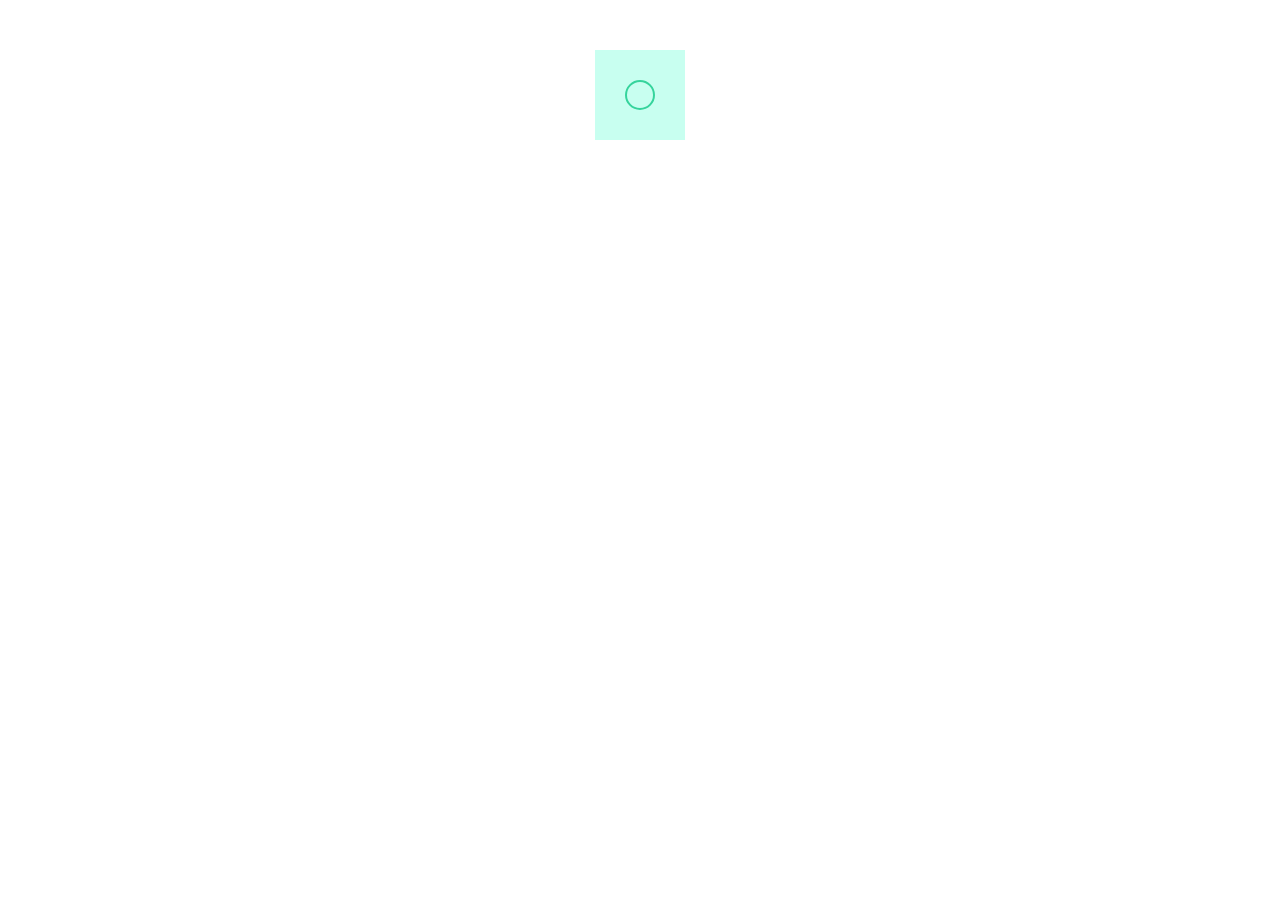
<file: ring/index.html>
<!DOCTYPE html>
<html>
	<head>
		<title>Ring Loader in CSS</title>
		<link rel="stylesheet" type="text/css" href="main.css">
		<meta name="viewport" content="width=device-width, initial-scale=1, maximum-scale=1">
	</head>
	<body>
		<section>
			<figure id="c">
				<div class="h">
					<div></div>
				</div>
				<div class="h">
					<div></div>
				</div>
			</figure>
		</section>
	</body>
</html>
</file>
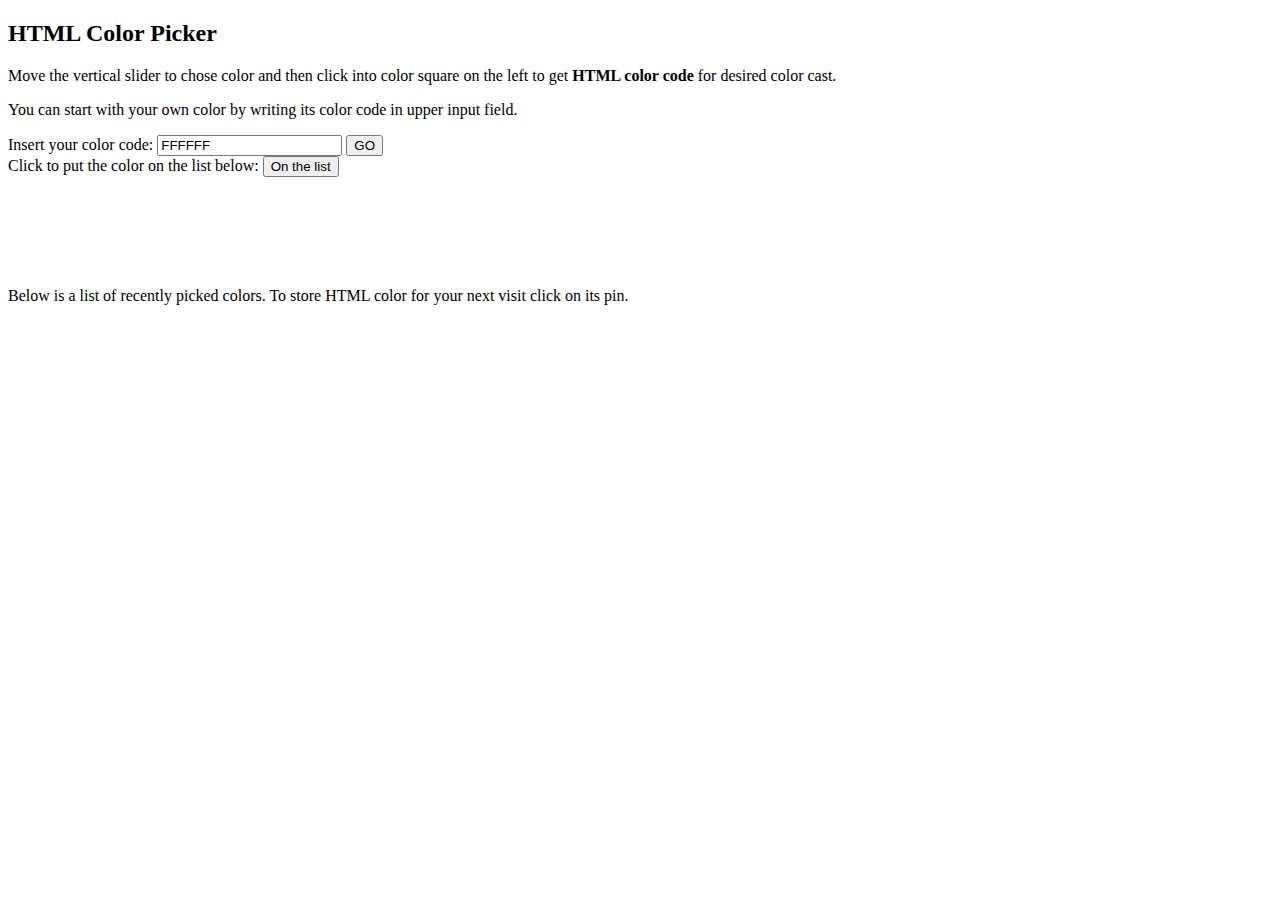
<file: shade/index.html>
<!DOCTYPE html>
<html>
	<head> 
		<link rel="stylesheet" type="text/css" href="http://c632769.r69.cf2.rackcdn.com/hcc_015.css" />

		<meta http-equiv="Content-Type" content="text/html; charset=utf-8" />
		<title>Html Color Codes</title>
		<meta name="description" content="Get HTML color codes for your website. Color chart, color picker and color palettes." />
		<META NAME="keywords" content="html, color, codes, chart, picker, hex">
		<link rel="shortcut icon" href="http://c632769.r69.cf2.rackcdn.com/favicon.ico" type="image/x-icon" />
	<script type="text/javascript">
	  var _gaq = _gaq || [];
	  _gaq.push(['_setAccount', 'UA-814714-1']);
	  _gaq.push(['_trackPageview']);
	  
	  (function() {
	    var ga = document.createElement('script'); ga.type = 'text/javascript'; ga.async = true;
	    ga.src = ('https:' == document.location.protocol ? 'https://ssl' : 'http://www') + '.google-analytics.com/ga.js';
	    var s = document.getElementsByTagName('script')[0]; s.parentNode.insertBefore(ga, s);
	  })();
	var rndnum = Math.random();  
	</script>
	</head>
	<body>
		<h2>HTML Color Picker</h2>
		<p>Move the vertical slider to chose color and then click into color square on the left to get 
		<b>HTML color code</b> for desired color cast.</p>
		<p>You can start with your own color by writing its color code in upper input field.</p>

		<div id="insertcolor">
		Insert your color code:
		<input type="text" maxlength="7" value="FFFFFF" id="startcolor" name="startcolor">
		<button id="newcolor">GO</button>
		</div>
		<div id="container"></div>
		<script type="text/javascript" src="http://c632769.r69.cf2.rackcdn.com/cpcc_002.js"></script>
		<script type="text/javascript" language="javascript">
		(function() {
			var Event = YAHOO.util.Event, picker, hexcolor;
			
			Event.onDOMReady(function() {
			picker = new YAHOO.widget.ColorPicker("container", {
				showhsvcontrols: true,
				showhexcontrols: true,
				showwebsafe: false });
				picker.skipAnim=true;	
				var onRgbChange = function(o) {
					setTimeout ("document.getElementById('yui-picker-hex').select()", 50);
				}
				picker.on("rgbChange", onRgbChange);
				Event.on("newcolor", "click", function(e) {
					hexcolor = cc(document.getElementById('startcolor').value);
					picker.setValue([HexToR(hexcolor), HexToG(hexcolor), HexToB(hexcolor)], false); 
				});
			});
		})();
		</script>
		<div id="insertcolor">
		Click to put the color on the list below:
		<button id="newcolor" onclick="CPklik()">On the list</button>
		</div>
		<script async src="//pagead2.googlesyndication.com/pagead/js/adsbygoogle.js"></script>
		<!-- BelowColorPicker -->
		<ins class="adsbygoogle"
		     style="display:inline-block;width:728px;height:90px"
		     data-ad-client="ca-pub-6483924506584584"
		     data-ad-slot="8304431024"></ins>
		<script>
		(adsbygoogle = window.adsbygoogle || []).push({});
		</script>
		<p>Below is a list of recently picked colors. To store HTML color for your next visit click on its pin.</p>
		<div ID="CP" class="wrapper"></div>

		<script type="text/javascript">
			document.write("<sc"+"ript type='text/javas"+"cript'>(function() { ChartLoadEvent();})(); </scri"+"pt>");

			function httpGet(theUrl) {
				var xmlHttp = null;

				xmlHttp = new XMLHttpRequest();
				xmlHttp.open( "GET", theUrl, false );
				xmlHttp.send( null );
				return xmlHttp.responseText;
			}
		</script>
	</body>
</html>
</file>
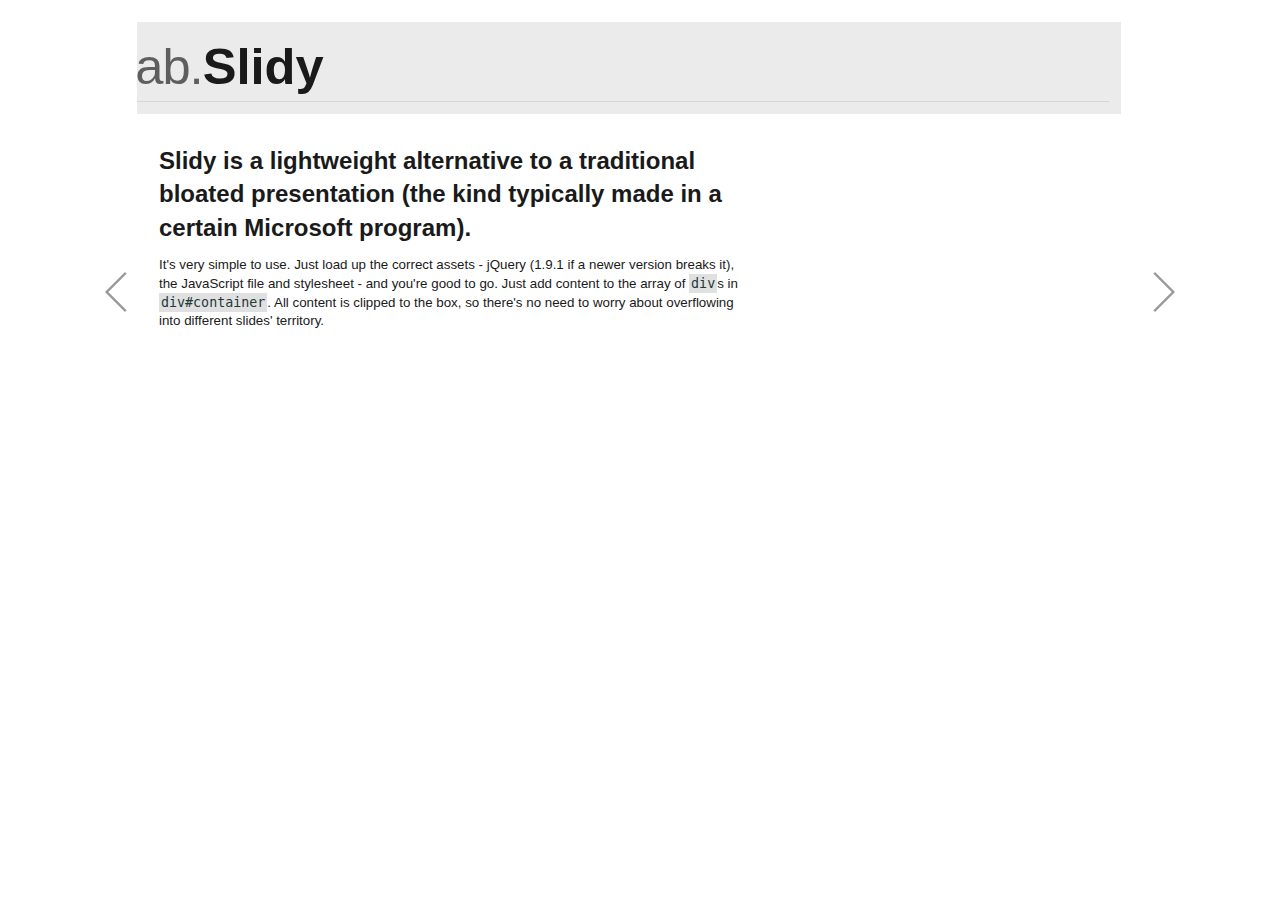
<file: slidy/index.html>
<!doctype html>
<html>
	<head>
		<meta charset="utf-8" />
		<title>lab.Slidy</title>
		<link rel="stylesheet" type="text/css" href="../common.css" />
		<link rel="stylesheet" type="text/css" href="main.css" />
		<link rel="shortcut icon" type="image/x-icon" href="favicon.ico" />
		<script src="http://ajax.googleapis.com/ajax/libs/jquery/1.9.1/jquery.min.js" type="text/javascript" charset="UTF-8"></script>
		<script src="slidy.js" type="text/javascript"></script>
	</head>
	<body>
		<div>
			<div id="container">
				<div>
					<h1><span id="fade">lab.</span><span id="bold">Slidy</span></h1>
					<p>Slidy is a lightweight alternative to a traditional bloated presentation (the kind typically made in a certain Microsoft program).</p>
					<p>It's very simple to use. Just load up the correct assets - jQuery (1.9.1 if a newer version breaks it), the JavaScript file and stylesheet - and you're good to go. Just add content to the array of <code>div</code>s in <code>div#container</code>. All content is clipped to the box, so there's no need to worry about overflowing into different slides' territory.</p>
				</div>	
				<div>
					<span>I'm a second slide! Yay!</span>
				</div>
				<div>
					<span>If I told you what slide <em>I</em> was, I'm afraid I'd have to kill you.</span>
				</div>
			</div>
			<div class="nav l"></div>
			<div class="nav r"></div>
		</div>
	</body>
</html>
</file>
<file: ring/main.css>
section {
	margin:50px auto;
	padding:30px;
	width:30px;
	background:rgb(200,255,240);
}
section:after {
	content:"";
	display:block;
	clear:both;
}

#c {
	margin:0;
	position:relative;
	width:26px;
	height:26px;
	border:solid 2px #35d49c;
	-webkit-border-radius:15px;
	border-radius:15px;
}
.h {
	top:-7px;
	left:-7px;
	-webkit-border-radius:15px;
	border-radius:15px;
	clip:rect(0px,40px,40px,20px);
}
.h div {
	background-color:rgb(200,255,240);
	clip:rect(0px,20px,40px,0);
}
#c div {
	position:absolute;
	width:40px;
	height:40px;
	-webkit-animation-fill-mode:forwards;
	animation-fill-mode:forwards;
}
.h:not(:first-child),.h div {
	-webkit-animation:ringload 8s linear 2s;
	animation:ringload 8s linear 2s;
}
@keyframes ringload {
	0% {
		-webkit-transform:rotate(0deg);
		-moz-transform:rotate(0deg);
		-o-transform:rotate(0deg);
		transform:rotate(0deg);
	}
	100% {
		-webkit-transform:rotate(180deg);
		-moz-transform:rotate(180deg);
		-o-transform:rotate(180deg);
		transform:rotate(180deg);
	}
}
@-webkit-keyframes ringload {
	0% {
		-webkit-transform:rotate(0deg);
		-moz-transform:rotate(0deg);
		-o-transform:rotate(0deg);
		transform:rotate(0deg);
	}
	100% {
		-webkit-transform:rotate(180deg);
		-moz-transform:rotate(180deg);
		-o-transform:rotate(180deg);
		transform:rotate(180deg);
	}
}
</file>
<file: common.css>
/* typography */
@font-face {
	font-family:'Source Sans Pro';
	font-style:normal;
	font-weight:400;
	src:local('Source Sans Pro'),local('SourceSansPro-Regular'),url(http://themes.googleusercontent.com/static/fonts/sourcesanspro/v7/ODelI1aHBYDBqgeIAH2zlBM0YzuT7MdOe03otPbuUS0.woff) format('woff');
}
@font-face {
	font-family:'Source Sans Pro';
	font-style:normal;
	font-weight:600;
	src:local('Source Sans Pro Semibold'),local('SourceSansPro-Semibold'),url(http://themes.googleusercontent.com/static/fonts/sourcesanspro/v7/toadOcfmlt9b38dHJxOBGJ6-ys_j0H4QL65VLqzI3wI.woff) format('woff');
}
@font-face {
	font-family:'Source Sans Pro';
	font-style:normal;
	font-weight:700;
	src:local('Source Sans Pro Bold'),local('SourceSansPro-Bold'),url(http://themes.googleusercontent.com/static/fonts/sourcesanspro/v7/toadOcfmlt9b38dHJxOBGFkQc6VGVFSmCnC_l7QZG60.woff) format('woff');
}
@font-face {
	font-family:'Source Code Pro';
	font-style:normal;
	font-weight:400;
	src:local('Source Code Pro'),local('SourceCodePro-Regular'),url(http://themes.googleusercontent.com/static/fonts/sourcecodepro/v4/mrl8jkM18OlOQN8JLgasDxM0YzuT7MdOe03otPbuUS0.woff) format('woff');
}
@font-face {
	font-family:'Source Code Pro';
	font-style:normal;
	font-weight:700;
	src:local('Source Code Pro Bold'),local('SourceCodePro-Bold'),url(http://themes.googleusercontent.com/static/fonts/sourcecodepro/v4/leqv3v-yTsJNC7nFznSMqVkQc6VGVFSmCnC_l7QZG60.woff) format('woff');
}

/* omnis */
.c>div,input,select,.btn {
	-webkit-box-sizing:border-box;
	-moz-box-sizing:border-box;
	box-sizing:border-box;
}
input[type="checkbox"],input[type="radio"],.btn,[type="submit"],select {
	-webkit-appearance:none;
	-moz-appearance:none;
	appearance:none;
}
.eo,li div,li,#tltp>* {
	-webkit-transition:all ease-out .12s;
	transition:all ease-out .12s;
}


/* main */
html,body {
	margin:0;
}
body {
	color:#1a1a1a;
	font-family:source sans pro,lucida sans,helvetica neue,helvetica,sans-serif;
	line-height:1.4;
}
body>div {
	margin:0 auto;
}
.c,.c+div {
	display:inline-block;
	vertical-align:top;
}
.c:not(:first-child) {
	margin-left:1em;
}
.c>div,h1,h3,thead,.tb-set,.tb-set li {
	border:solid 1px #d6d6d6;
}
h1,h3 {
	border-width:0 0 1px;
}
thead {
	border-width:1px 0;
}
.c>div {
	margin:1em auto;
	background-color:#fafafa;
	padding:0 32px 32px;
	position:relative;
}
.c>div:first-child {
	margin:3em auto 1em;
}
.c>div :last-child {
	margin-bottom:0!important;
}
h1,h3 {
	background-color:#ebebeb;
}
h1 {
	margin:0px -32px 32px!important;
	padding:8px;
}
h3 {
	margin:0 -32px 16px;
	padding:8px 32px;
	font-weight:600;
}
h1,h2 {
	margin:8px 0 4px;
	line-height:1;
	font-weight:lighter;
}
h4 {
	margin:1.2em 0 .4em;
	text-transform:uppercase;
	font-size:11pt;
}
#tltp {
	display:block;
	float:right;
	width:32px;
	height:32px;
	box-shadow:inset 0 0 0 1px #69af98;
	-webkit-border-radius:16px;
	border-radius:16px;
}
#tltp:focus,#tltp:active {
	outline:none;
}
#tltp>* {
	position:fixed;
	opacity:0;
	color:#1a1a1a;
	text-align:justify;
	font-size:12pt;
}
#tltp:hover *,#tltp:focus * {
	opacity:1;
}
#tltp div:not(:first-child) {
	padding:1em;
	width:200px;
	top:3em;
	right:1em;
	border:solid 1px #ebebeb;
	background-color:#fafafa;
	line-height:1.4;
}
#tltp p {
	margin:0;
}
#tltp>div:first-child {
	top:8px;
	left:48px;
	border:solid 8px transparent;
	border-right-color:#ebebeb;
}
body>div>div h1 span:first-child {
	color:rgba(0,0,0,.6);
	letter-spacing:-1px;
}
body>div>div h1 span:not(:first-child) {
	font-weight:700;
}
form {
	margin:0;
}
label {
	display:block;
	margin:0 0 6px;
}
input {
	-webkit-appearance:none;
	appearance:none;
}
input:not([type="radio"]):not([type="checkbox"]),select,.btn {
	display:block;
	margin:0 0 1em;
	padding:4px;
	width:100%;
	border:solid 1px #ebebeb;
	font-family:inherit;
	box-shadow:0 0 0 0 rgba(117,195,170,0.2);
	-webkit-transition:box-shadow ease-out .2s,border ease-out .2s;
	-moz-transition:box-shadow ease-out .2s,border ease-out .2s;
	transition:box-shadow ease-out .2s,border ease-out .2s;
}
input:not([type="radio"]):not([type="checkbox"]):focus,select:focus,.btn:focus {
	outline:none;
	border-color:#69af98;
	box-shadow:0 0 0 2px rgba(122,204,178,.2);
}
input.n:not([type="radio"]):not([type="checkbox"]):focus,select.n:focus,.btn.n:focus {
	box-shadow-color:rgba(204,91,61,.2);
}
select {
	height:32px;
	background:#fff url('img/s.svg') calc(100% + 148px) -56px no-repeat;
}
select:hover {
	background-position:calc(100% + 148px) -79px;
}
select:active {
	background-position:calc(100% + 148px) -102px;
}
.btn,[type="submit"],#tltp {
	color:#fff;
	background-color:#7accb2;
	text-align:center;
	text-shadow:0 1px 0 #69af98;
	cursor:pointer;
}
.btn,[type="submit"] {
	margin:0 auto 1em;
	padding:1em;
	border:solid 1px #69af98;
	box-shadow:0 0 0 0 rgba(255,165,0,0.2);
}
.btn:hover,[type="submit"]:hover {
	background-color:#75c3aa;
}
.btn:active,[type="submit"]:active {
	box-shadow:inset 0 0 0 2px rgba(255,255,255,.6);
}
.btn.n,[type="submit"].n {
	background-color:#cc5b3d;
	border-color:#af4e34;
	text-shadow:0 1px 0 #af4e34;
}
.btn.n:hover,[type="submit"].n:hover {
	background-color:#c3563a;
}
.il,.il+* {
	display:inline-block;
	margin:0;
	width:calc(50% - 8px);
}
.il {
	margin-right:16px;
}
input[type="checkbox"],input[type="radio"] {
	margin:5px 6px -1px 0;
	height:13px;
	width:13px;
	background-image:url('img/s.svg');
	outline:none!important;
}
input[type="checkbox"]:hover,input[type="radio"]:hover {
	background-position:-14px 0;
}
input[type="checkbox"]:active,input[type="radio"]:active {
	background-position:-28px 0;
}
input[type="checkbox"]:checked {
	background-position:0 -14px;
}
input[type="checkbox"]:checked:hover {
	background-position:-14px -14px;
}
input[type="checkbox"]:checked:active {
	background-position:-28px -14px;
}
input[type="radio"] {
	background-position:0 -28px;
}
input[type="radio"]:hover {
	background-position:-14px -28px;
}
input[type="radio"]:active {
	background-position:-28px -28px;
}
input[type="radio"]:checked {
	background-position:0 -42px;
}
input[type="radio"]:checked:hover {
	background-position:-14px -42px;
}
input[type="radio"]:checked:active {
	background-position:-28px -42px;
}
.submit-inline {
	float:left;
	width:calc(100% - 72px)!important;
	border-right:none!important;
}
input.submit-inline+* {
	padding:0!important;
	width:72px!important;
	height:26px;
}
.submit-inline+*:after {
	content:"";
	display:block;
	clear:both;
}
code {
	padding:2px;
	background-color:#e0e0e0;
	color:#23383B;
	font-family:source code pro,consolas,lucida console,monospace;
}
table {
	margin:0 -32px;
	width:calc(100% + 64px);
	border-collapse:collapse;
}
table:nth-child(2) {
	margin-top:-16px;
}
table td:first-child {
	padding-left:32px;
}
table td:last-child {
	padding-right:32px;
}
table * {
	padding:2px;
}
thead td {
	padding:4px;
	background-color:#ebebeb;
	font-weight:600;
}
.micro td {
	padding:2px 10px;
}
.micro tr:not(:first-child) {
	border-top:solid 1px #ccc;
}
.micro td:first-child {
	border-right:solid 1px #ccc;
	text-align:right;
}
ul.no-b {
	list-style:none;
	padding-left:0;
}
.striped li {
	margin:0 -32px;
	padding:4px 32px;
}
.striped li:nth-child(2n),tbody>tr:nth-child(2n) {
	background-color:#f4f4f4;
}
.striped li div {
	margin:-4px -8px;
	padding:8px;
	float:right;
	width:8px;
	height:8px;
	opacity:0;
	background-image:url("img/s.svg");
	background-clip:content-box;
	background-position:-14px -53px;
	cursor:pointer;
}
.striped li:hover div {
	opacity:.7;
}
.striped li div:hover {
	opacity:1;
}
.classy {
	margin:12px 0 0;
	padding:10px 0;
	font-family:Georgia,serif;
	font-size:24pt;
	text-align:center;
	font-style:italic;
	color:rgba(0,0,0,.2);
}
.classy:before {
	content:"#";
}
.indent {
	padding-left:20px;
}
.tb-set {
	display:block;
	margin:-16px -32px 32px;
	padding:0 32px!important;
	border-width:0 0 1px;
}
.tb-set:after {
	content:"";
	display:block;
	clear:both;
}
.tb-set li {
	display:inline-block;
	margin-right:16px;
	padding:2px 16px;
	border-width:1px 1px 0;
	background-color:#ebebeb;
	box-shadow:inset 0 -2px 0 0 rgba(0,0,0,.04);
	font-size:80%;
	cursor:pointer;
}
.tb-set li:hover {
	box-shadow:inset 0 0 0 0 rgba(0,0,0,.04);
	background-color:#f4f4f4;
}
li.tb-sel {
	background-color:#fafafa!important;
	box-shadow:0 2px 0 -1px #fafafa!important;
}

/* being (a bit) responsive */
@media only screen and (max-device-width=700px) {
	* {
		-webkit-appearance:none;
		appearance:none;
	}
	body>div>div {
		width:100%;
	}
}
</file>
<file: slidy/main.css>
body > div {
	margin:20px auto;
	padding:2px;
	position:relative;
	width:1006px;
	height:546px;
	background-color:#fff;
}
div#container {
	margin:0 auto;
	position:relative;
	width:100%;	
	height:540px;
	overflow:hidden;
}
div#container div {
	padding:12px;
	position:absolute;
	left:1016px;
	width:1000px;
	height:540px;
	overflow:hidden;
	box-sizing:border-box;
	-moz-box-sizing:border-box;
}
#container h1 {
	display:inline-block;
	margin:0 0 24px;
	position:static;
	width:100%;
	font-size:38pt;
	background:#ebebeb;
	box-shadow:0 0 0 12px #ebebeb;
}
.nav {
	margin:0;
	padding:0;
	position:absolute;
	top:252px;
	width:23px;
	height:40px;
	background-image:url('controls.png');
	cursor:pointer;
	opacity:0.4;
	transition:all ease .2s;
	-webkit-transition:all ease .2s;
	-moz-transition:all ease .2s;
}
.nav:hover {
	opacity:0.75;
}
.nav.l {
	left:-30px;
}
.nav.r {
	right:-30px;
	background-position:23px 0;
}

/* Mein */
p {
	margin:10px 10px 12px;
	width:60%;
	/*float:left;*/
	text-align:left;
	font-size:18pt;
	font-weight:bold;
	line-height:140%;
}
p:last-child {
	font-size:10pt;
	font-weight:normal;
}
</file>
